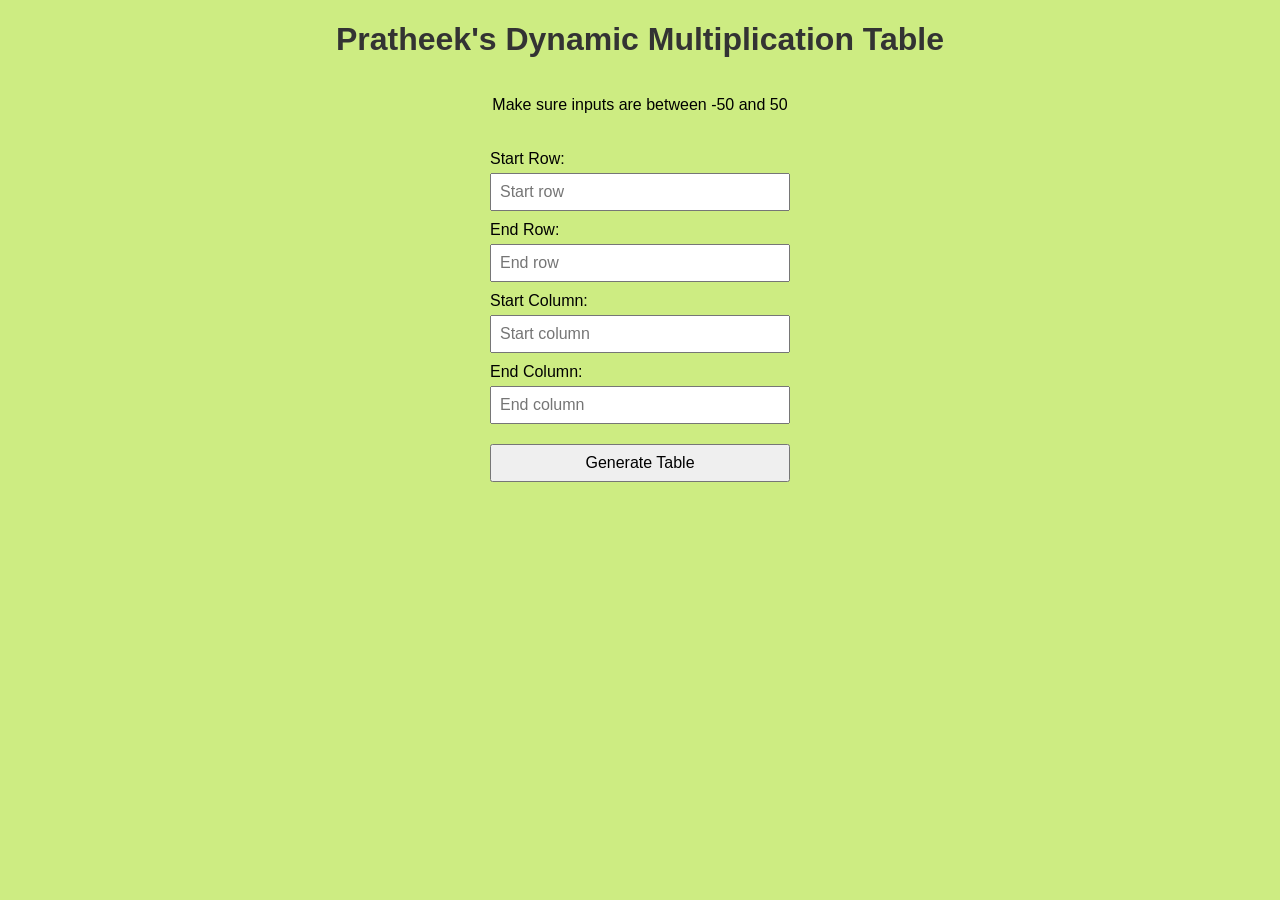
<file: Part1/index.html>
<!--Author: Pratheek Kotamarti-->
<!DOCTYPE html>
<html lang="en">
<head>
    <meta charset="UTF-8">
    <meta name="viewport" content="width=device-width, initial-scale=1.0">
    <title>Pratheek's Dynamic Multiplication Table</title>
    <link rel="stylesheet" href="style.css">
</head>
<body>
    <h1>Pratheek's Dynamic Multiplication Table</h1>
    <p>Make sure inputs are between -50 and 50</p>
    <form class="container" id = "numForm">
        <label for="start-row">Start Row:</label>
    <input type="number" id="start-row" name="start-row" placeholder="Start row" required/>

    <label for="end-row">End Row:</label>
    <input type="number" id="end-row" name="end-row" placeholder="End row" required/>

    <label for="start-column">Start Column:</label>
    <input type="number" id="start-column" name="start-column" placeholder="Start column" required/>

    <label for="end-column">End Column:</label>
    <input type="number" id="end-column" name="end-column" placeholder="End column" required/>

        <button type="submit">Generate Table</button>
    </form>
    <div id="table-container"></div>
    <script src="https://ajax.googleapis.com/ajax/libs/jquery/3.1.1/jquery.min.js"></script>
    <script src="script.js"></script>
    <script src="jquery.validate.js"></script>
</body>
</html>
</file>
<file: Part1/style.css>
body {
    font-family: Arial, sans-serif;
    display: flex;
    flex-direction: column;
    align-items: center;
    margin: 0;
    padding: 0;
    background-color: #cdec82;
}

h1 {
    color: #333;
}

.container {
    display: flex;
    flex-direction: column; 
    align-items: stretch; 
    margin: 20px 0;
    max-width: 300px;
    width: 100%;
}

.container label {
    margin-bottom: 5px;
}

.container input,
.container button {
    padding: 8px;
    font-size: 16px;
    margin-bottom: 10px;  
    width: 100%;         
    box-sizing: border-box;  
}

button {
    cursor: pointer;
    margin-top: 10px;
}

#table-container {
    margin-top: 20px;
}

table {
    border-collapse: collapse;
    width: 100%;
    max-width: 600px;
}

td, th {
    border: 1px solid #ddd;
    padding: 8px;
    text-align: center;
}

th {
    background-color: #7f4caf;
    color: white;
}

tr:nth-child(even) {
    background-color: #2678bb;
}

.error {
    color: red;
    font-size: 0.9em;
}
input.error {
    border: 1px solid red;
}
</file>
